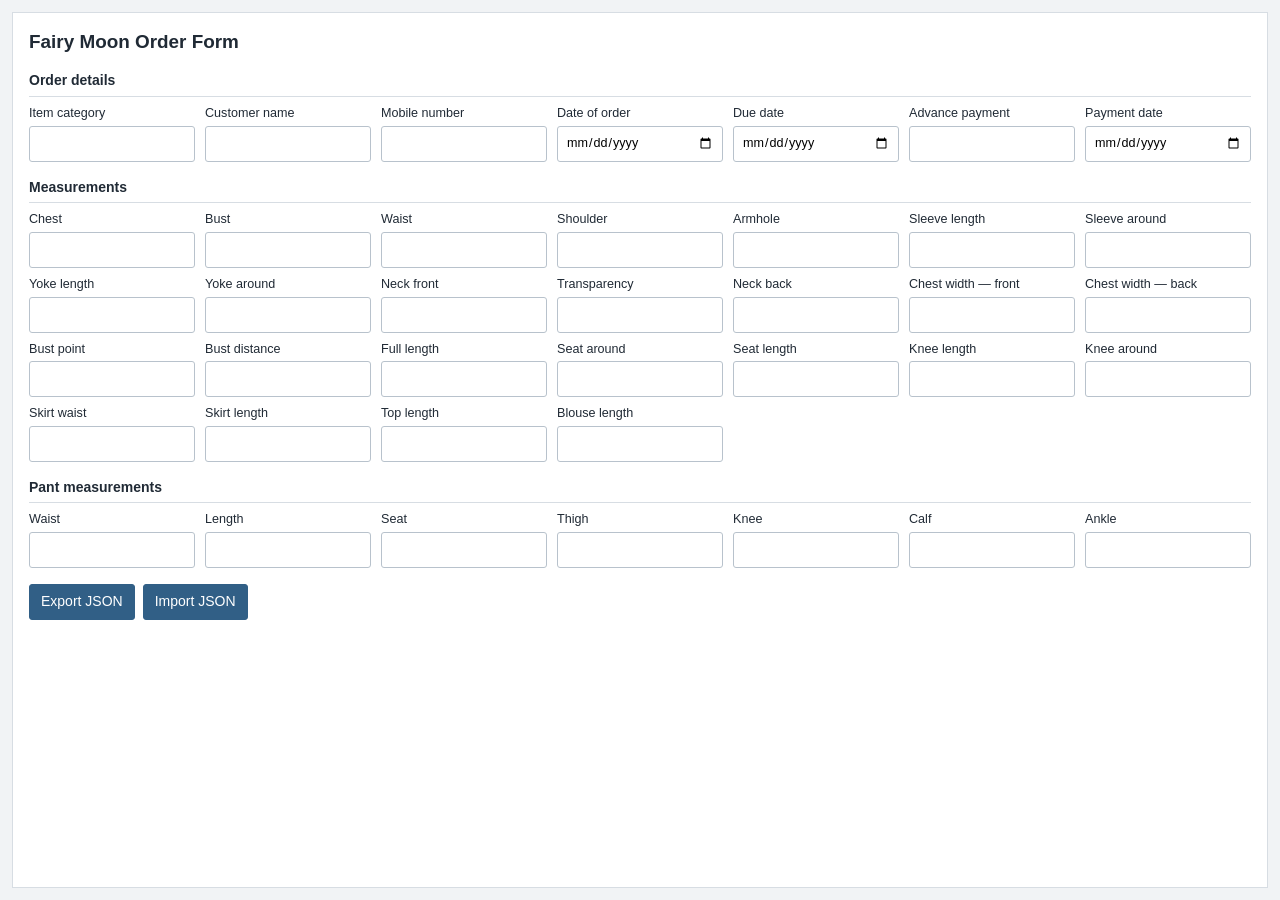
<file: v1/index.html>
<!doctype html>
<html lang="en">

<head>
 <meta charset="utf-8">
 <meta name="viewport" content="width=device-width, initial-scale=1">
 <title>Fairy Moon — Order Form</title>
 <link rel="stylesheet" href="styles.css">
</head>

<body>
 <main>
  <h1>Fairy Moon Order Form</h1>
  <form id="order-form">
   <h2>Order details</h2>
   <div class="grid">
    <label>Item category<input name="itemCategory" autocomplete="off"></label>
    <label>Customer name<input name="customerName" autocomplete="name"></label>
    <label>Mobile number<input name="mobileNumber" type="tel" autocomplete="tel"></label>
    <label>Date of order<input name="orderDate" type="date"></label>
    <label>Due date<input name="dueDate" type="date"></label>
    <label>Advance payment<input name="advancePayment" inputmode="decimal"></label>
    <label>Payment date<input name="paymentDate" type="date"></label>
   </div>

   <h2>Measurements</h2>
   <div class="grid">
    <label>Chest<input name="chest"></label>
    <label>Bust<input name="bust"></label>
    <label>Waist<input name="waist"></label>
    <label>Shoulder<input name="shoulder"></label>
    <label>Armhole<input name="armhole"></label>
    <label>Sleeve length<input name="sleeveLength"></label>
    <label>Sleeve around<input name="sleeveAround"></label>
    <label>Yoke length<input name="yokeLength"></label>
    <label>Yoke around<input name="yokeAround"></label>
    <label>Neck front<input name="neckFront"></label>
    <label>Transparency<input name="transparency"></label>
    <label>Neck back<input name="neckBack"></label>
    <label>Chest width — front<input name="chestWidthFront"></label>
    <label>Chest width — back<input name="chestWidthBack"></label>
    <label>Bust point<input name="bustPoint"></label>
    <label>Bust distance<input name="bustDistance"></label>
    <label>Full length<input name="fullLength"></label>
    <label>Seat around<input name="seatAround"></label>
    <label>Seat length<input name="seatLength"></label>
    <label>Knee length<input name="kneeLength"></label>
    <label>Knee around<input name="kneeAround"></label>
    <label>Skirt waist<input name="skirtWaist"></label>
    <label>Skirt length<input name="skirtLength"></label>
    <label>Top length<input name="topLength"></label>
    <label>Blouse length<input name="blouseLength"></label>
   </div>

   <h2>Pant measurements</h2>
   <div class="grid">
    <label>Waist<input name="pantWaist"></label>
    <label>Length<input name="pantLength"></label>
    <label>Seat<input name="pantSeat"></label>
    <label>Thigh<input name="thigh"></label>
    <label>Knee<input name="pantKnee"></label>
    <label>Calf<input name="calf"></label>
    <label>Ankle<input name="ankle"></label>
   </div>

   <div class="actions">
    <button type="button" id="export">Export JSON</button>
    <label class="file-button">Import JSON<input id="import" type="file" accept="application/json,.json"></label>
    <p id="status" role="status" aria-live="polite"></p>
   </div>
  </form>
 </main>
</body>
 <!-- Global site tag (gtag.js) - Google Analytics -->
<script async src="https://www.googletagmanager.com/gtag/js?id=G-YPG5BRLC20"></script>
<script>
 window.dataLayer = window.dataLayer || [];
 function gtag() { dataLayer.push(arguments); }
 gtag('js', new Date());

 gtag('config', 'G-YPG5BRLC20');
</script>

</html>
</file>
<file: v1/styles.css>
:root {
   color-scheme: light;
   font: 14px/1.4 Arial, Helvetica, sans-serif;
   color: #202a35;
   background: #f1f3f5;
  }

  * {
   box-sizing: border-box;
  }

  body {
   margin: 0;
   padding: 12px;
  }

  main {
   width: 100%;
   min-height: calc(100vh - 24px);
   margin: 0 auto;
   padding: 16px;
   background: #fff;
   border: 1px solid #d7dde3;
  }

  h1 {
   margin: 0 0 12px;
   font-size: 1.35rem;
   font-weight: 600;
  }

  h2 {
   margin: 16px 0 8px;
   padding-bottom: 5px;
   border-bottom: 1px solid #d7dde3;
   font-size: 1rem;
   font-weight: 600;
  }

  .grid {
   display: grid;
   grid-template-columns: repeat(auto-fit, minmax(min(100%, 160px), 1fr));
   gap: 8px 10px;
  }

  label {
   display: grid;
   gap: 3px;
   font-size: .9rem;
  }

  input {
   width: 100%;
   min-height: 36px;
   padding: 6px 8px;
   border: 1px solid #b8c2cc;
   border-radius: 3px;
   font: inherit;
  }

  input:focus {
   outline: 2px solid #356b9a;
   outline-offset: 1px;
  }

  .actions {
   display: flex;
   flex-wrap: wrap;
   align-items: center;
   gap: 8px;
   margin-top: 16px;
  }

  button,
  .file-button {
   padding: 7px 11px;
   border: 1px solid #315f86;
   border-radius: 3px;
   background: #315f86;
   color: #fff;
   font: inherit;
   cursor: pointer;
  }

  .file-button input {
   position: absolute;
   width: 1px;
   height: 1px;
   overflow: hidden;
   clip: rect(0, 0, 0, 0);
  }

  #status {
   min-height: 1.4em;
   margin: 0;
   color: #354454;
   font-size: .9rem;
  }

  @media (max-width: 480px) {
   body {
    padding: 6px;
   }

   main {
    min-height: calc(100vh - 12px);
    padding: 10px;
   }
  }
</file>
